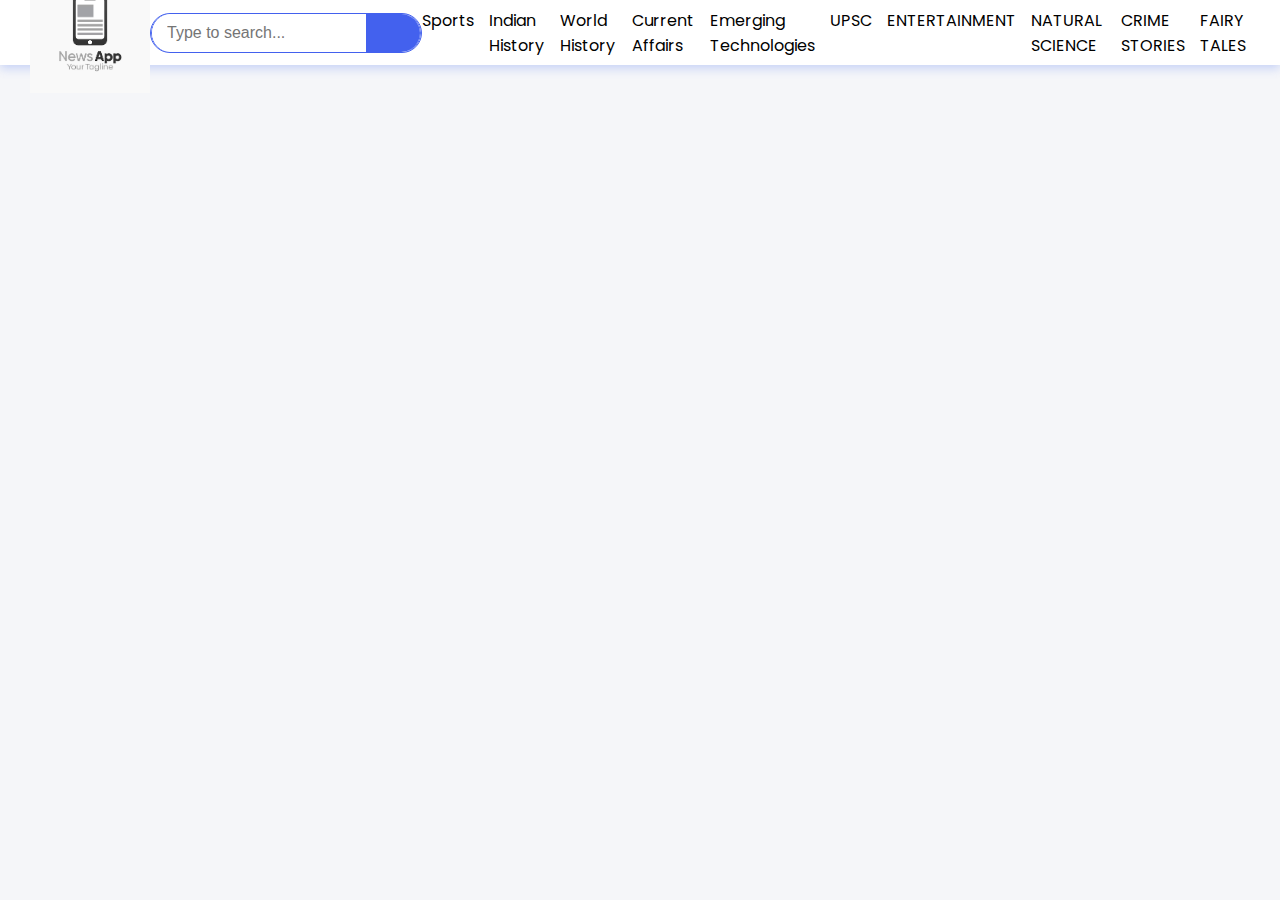
<file: index.html>
<!DOCTYPE html>
<html lang="en">
  <head>
    <meta charset="UTF-8" />
    <meta http-equiv="X-UA-Compatible" content="IE=edge" />
    <meta name="viewport" content="width=device-width, initial-scale=1.0" />
    <title>Newsweb</title>
    <link
      rel="stylesheet"
      href="https://cdnjs.cloudflare.com/ajax/libs/font-awesome/6.4.0/css/all.min.css"
      integrity="sha512-iecdLmaskl7CVkqkXNQ/ZH/XLlvWZOJyj7Yy7tcenmpD1ypASozpmT/E0iPtmFIB46ZmdtAc9eNBvH0H/ZpiBw=="
      crossorigin="anonymous"
      referrerpolicy="no-referrer"
    />
    <link
      href="https://fonts.googleapis.com/css2?family=Poppins:wght@200;300;400;500;600&display=swap"
      rel="stylesheet"
    />
    <link rel="stylesheet" href="./style.css" />
  </head>
  <body>
    <header>
      <img src="./logo.png" width="120px" />
      <div class="inputSearch desktop">
        <form id="searchForm">
          <input type="text" placeholder="Type to search..." id="searchInput" />
          <span> <i class="fa-solid fa-search"></i></span>
        </form>
      </div>
      <nav class="desktop">
        <ul>
          <li onclick="Search('sports')">Sports</li>
          <li onclick="Search('indian history')">Indian History</li>
          <li onclick="Search('world history')">World History</li>
          <li onclick="Search('current affairs')">Current Affairs</li>
          <li onclick="Search('emerging technologies')">Emerging Technologies</li>
          <li onclick="Search('upsc')">UPSC</li>
          <li onclick="Search('entertainment')">ENTERTAINMENT</li>
          <li onclick="Search('natural science')">NATURAL SCIENCE</li>
          <li onclick="Search('crime stories')">CRIME STORIES</li>
          <li onclick="Search('fairy tales')">FAIRY TALES</li>
        </ul>
      </nav>
      <div class="menuBtn">
        <i class="fa-solid fa-bars"></i>
      </div>
      <div class="mobile hidden">
        <nav>
          <ul>
            <li onclick="Search('sports')">Sports</li>
            <li onclick="Search('indian history')">Indian History</li>
            <li onclick="Search('world history')">World History</li>
            <li onclick="Search('current affairs')">Current Affairs</li>
            <li onclick="Search('emerging technologies')">Emerging Technologies</li>
            <li onclick="Search('upsc')">UPSC</li>
            <li onclick="Search('entertainment')">ENTERTAINMENT</li>
            <li onclick="Search('natural science')">NATURAL SCIENCE</li>
            <PSC onclick="Search('crime stories')">CRIME STORIES</li>
            <li onclick="Search('fairy tales')">FAIRY TALES</li>
          </ul>
        </nav>
        <div class="inputSearch">
          <form id="searchFormMobile">
            <input type="text" placeholder="Type to search..." id="searchInputMobile" />
            <span> <i class="fa-solid fa-search"></i></span>
          </form>
          <div class="notepadIcon">
            <i class="fa-solid fa-note-sticky" onclick="toggleNotepad()" style="font-size: 24px; cursor: pointer;"></i>
          </div> 
        </div>
      </div>
    </header>
    <div id="notepadModal" class="hidden">
      <div class="modalContent">
        <h3>Notepad</h3>
        <div id="notepadOptions">
          <button onclick="showSavedNote()">View Saved Note</button>
          <button onclick="addNewNote()">Add New Note</button>
        </div>
        <div id="addNoteSection" class="hidden">
          <p>Date: <span id="currentDate"></span></p>
          <textarea id="noteInput" placeholder="Type your note here..."></textarea>
          <button onclick="saveNote()">Save Note</button>
        </div>
        <div id="savedNoteSection" class="hidden">
          <p>Saved Note:</p>
          <p id="savedNote"></p>
        </div>
        <button onclick="closeNotepad()">Close</button>
      </div>
    </div>
    <main></main>


    <script src="script.js"></script>
  </body>
</html>
</file>
<file: style.css>
/* General Reset */
* {
  box-sizing: border-box;
}

body {
  font-family: 'Poppins', sans-serif;
  font-size: 16px;
  margin: 0;
  background: #f5f6f9;
}

header {
  background-color: #ffffff;
  block-size: 65px;
  display: flex;
  align-items: center;
  padding: 5px 10px;
  justify-content: space-between;
  box-shadow: 0px 3px 10px 0 rgba(80, 119, 242, 0.3);
}

nav ul {
  display: flex;
  list-style: none;
  gap: 15px;
  padding: 0;
}

nav ul li {
  cursor: pointer;
}

nav ul li:hover {
  color: #4361ee;
}

.inputSearch,
form {
  display: flex;
  align-items: center;
  block-size: 40px;
  inline-size: 400px;
  border-radius: 35px;
  overflow: hidden;
  border: 1.5px solid #4361ee;
}

.inputSearch input {
  inline-size: 100%;
  block-size: 100%;
  padding: 0px 15px;
  border: none;
  outline: none;
  font-size: 16px;
}

.inputSearch span {
  inline-size: 70px;
  background-color: #4361ee;
  block-size: 100%;
  display: flex;
  justify-content: center;
  align-items: center;
  font-size: 18px;
  color: white;
}

.menuBtn {
  font-size: 20px;
  inline-size: 40px;
  block-size: 40px;
  border-radius: 40px;
  display: flex;
  justify-content: center;
  align-items: center;
  cursor: pointer;
}

.menuBtn:hover {
  background-color: #4361ee;
  color: #ffffff;
}

.desktop {
  display: none;
}

@media all and (min-width: 700px) {
  header {
    padding: 5px 30px;
  }
  .desktop {
    display: flex;
  }
  .menuBtn {
    display: none;
  }
}

/* Mobile Menu */
.mobile {
  position: fixed;
  inset-block-start: 70px;
  inline-size: 100%;
  max-inline-size: 700px;
  background-color: #f5f6f9;
  block-size: 100vh;
  padding: 20px;
  box-shadow: none;
  z-index: 2;
  margin-inline-start: -10px;
}

.mobile nav,
.mobile nav ul {
  flex-direction: column;
}

.mobile .inputSearch,
.mobile form {
  block-size: 35px;
}

.hidden {
  display: none;
}

@media all and (min-width: 700px) {
  .mobile {
    display: none;
  }
}

/* Card Styles */
main {
  display: flex;
  flex-direction: column;
  gap: 25px;
  padding: 10px;
  margin: auto;
}

.card {
  display: flex;
  flex-direction: column;
  max-inline-size: 400px;
  box-shadow: 7px 7px 25px 1px rgba(0, 0, 0, 0.06);
  border-radius: 5px;
  overflow: hidden;
  padding-block-end: 10px;
  background: #ffffff;
}

.card img {
  min-block-size: 210px;
  max-block-size: 210px;
  background-color: #f4f4f4;
}

.card h4,
.card div {
  padding: 5px 10px;
  margin: 0px;
}

.publishbyDate {
  display: flex;
  align-items: center;
  color: #a5a1a1;
}

.publishbyDate p {
  margin: 0px;
  font-size: 14px;
}

.publishbyDate span {
  padding: 0px 10px;
}

.desc {
  overflow: hidden;
  display: -webkit-box;
  -webkit-line-clamp: 5;
  -webkit-box-orient: vertical;
  margin: 0;
}

.card a {
  color: inherit;
  text-decoration: none;
}

@media all and (min-width: 700px) {
  main {
    padding: 20px;
    flex-direction: row;
    flex-wrap: wrap;
    justify-content: center;
  }
  .card h4,
  .card div {
    padding: 5px 15px;
  }
}

/* Notepad Styles */
#notepad {
  position: fixed;
  inset-block-end: 20px;
  inset-inline-end: 20px;
  inline-size: 300px;
  background: #fff;
  box-shadow: 0 4px 10px rgba(0, 0, 0, 0.1);
  border-radius: 8px;
  padding: 10px;
}

#notepad textarea {
  inline-size: 100%;
  block-size: 100px;
  border: none;
  outline: none;
  resize: none;
  font-size: 14px;
  font-family: 'Poppins', sans-serif;
  padding: 10px;
}

.notepadIcon {
  display: inline-block; /* Ensures the icon is visible */
  cursor: pointer; /* Adds a pointer cursor on hover */
  font-size: 24px; /* Adjust size if necessary */
  color: #333; /* Icon color */
  margin: 10px; /* Adjust spacing */
}

.notepadIcon i {
  vertical-align: middle; /* Aligns the icon properly */
}

.notepadModal {
  position: fixed;
  inset-block-start: 50%;
  inset-inline-start: 50%;
  transform: translate(-50%, -50%);
  background: #ffffff;
  box-shadow: 0px 4px 10px rgba(0, 0, 0, 0.1);
  padding: 20px;
  border-radius: 10px;
  z-index: 1000;
  inline-size: 300px;
  display: none;
}

.modalContent {
  display: flex;
  flex-direction: column;
  gap: 15px;
}

#notepadOptions button {
  padding: 10px;
  border: none;
  background: #4361ee;
  color: white;
  border-radius: 5px;
  cursor: pointer;
}

#notepadOptions button:hover {
  background: #274bb8;
}

data {
  inline-size: 100%;
  block-size: 100px;
  padding: 10px;
  border: 1px solid #ccc;
  border-radius: 5px;
}

.hidden {
  display: none;
}
</file>
